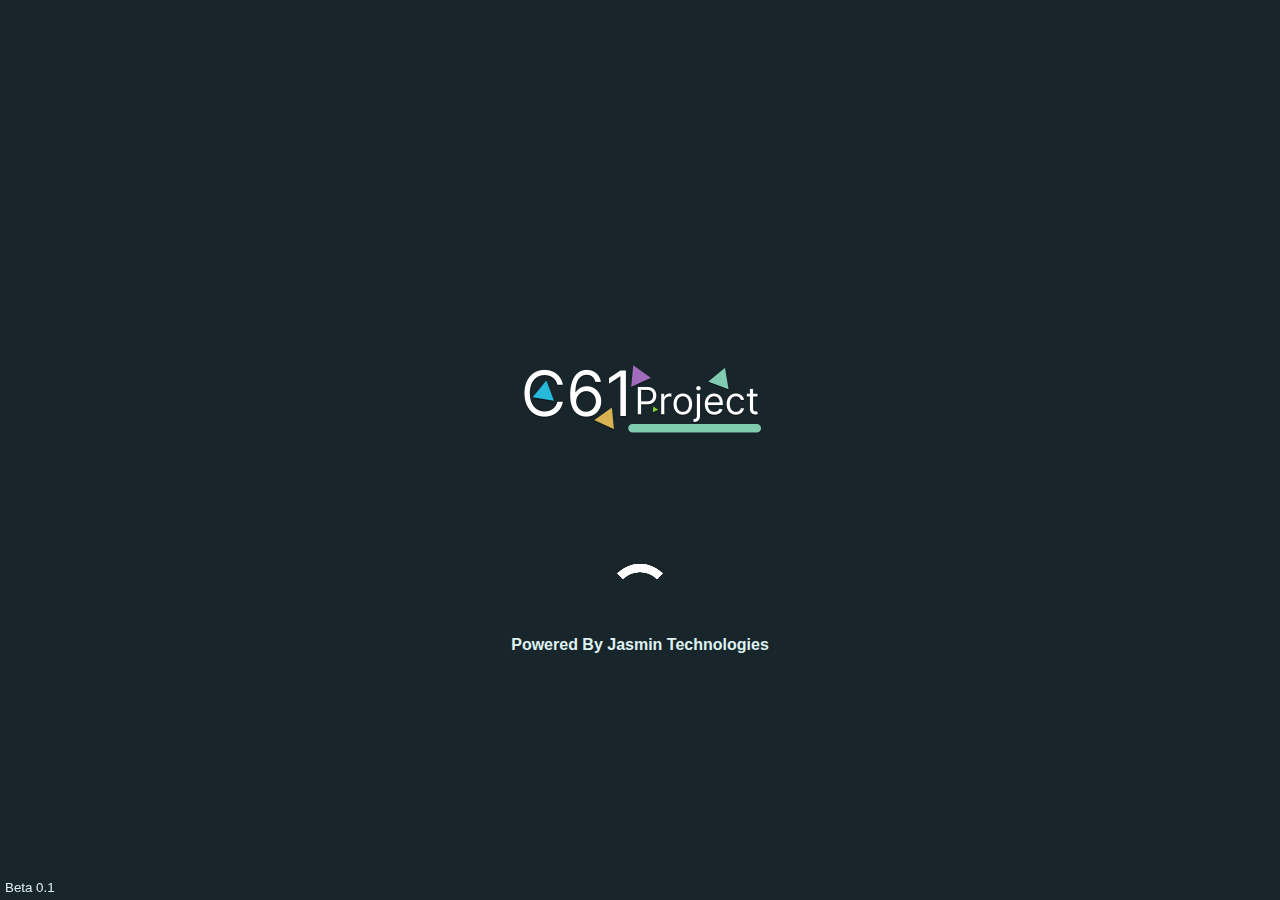
<file: index.html>
<!DOCTYPE html><html lang="en"><head> <meta charset="UTF-8"> <meta http-equiv="X-UA-Compatible" content="IE=edge"> <meta name="viewport" content="width=device-width, initial-scale=1.0"> <title>C61 Project | Home</title> <link rel="stylesheet" href="dumps/main.css"> <link rel="icon" href="dumps/m-icon.ico"></head><body id="body"> <div id="wel_load"> <div> <img src="dumps/iol.png" alt=""> </div> <div class="lds-ring"><div></div><div></div><div></div><div></div></div> <h4>Powered By Jasmin Technologies</h4> <p id="wel_ver"><sub>Beta 0.1</sub></p> </div> <div id="wel_new"> <header id=""> <h2 id="title"></h2> <div id="lang_sel"> <button value="en" class="btn" id="lang_en">English</button> <button value="dr" class="btn" id="lang_dr">دری</button> </div> </header> <div id="wel_mid"> <p id="pra"></p> <img src="dumps/pic2.png" alt=""> </div> <div id="list"> <div> <h3 id="opt_t1"></h3> <p id="opt1"></p> <img src="dumps/free.png"> </div> <div> <h3 id="opt_t2"></h3> <p id="opt2"></p> <img src="dumps/online.png"> </div> <div> <h3 id="opt_t3"></h3> <p id="opt3"></p> <img src="dumps/prac.png"> </div> <div> <h3 id="opt_t4"></h3> <p id="opt4"></p> <img src="dumps/flex.png"> </div> <div> <h3 id="opt_t5"></h3> <p id="opt5"></p> <img src="dumps/easy.png"> </div> </div> <div id="home_btns"> <button class="btn" id="btn1"></button> <button class="btn" id="btn4"></button> </div> <div id="home_footer"> <a href="https://www.facebook.com/c61.project"> <img src="dumps/face.png" alt=""> <h3>Facebook</h3> </a> <a href="https://www.youtube.com/channel/UCurQkphdWdn0TgsQsRfxhSA"> <img src="dumps/youtube.png" alt=""> <h3>Youtube</h3> </a> <a href="https://wa.me/message/USFNAUEVSFRRM1?src=qr"> <img src="dumps/what.png" alt=""> <h3>WhatsApp</h3> </a> </div> </div> <script src="dumps/jquery.js"></script> <script src="dumps/main.js"></script></body></html>
</file>
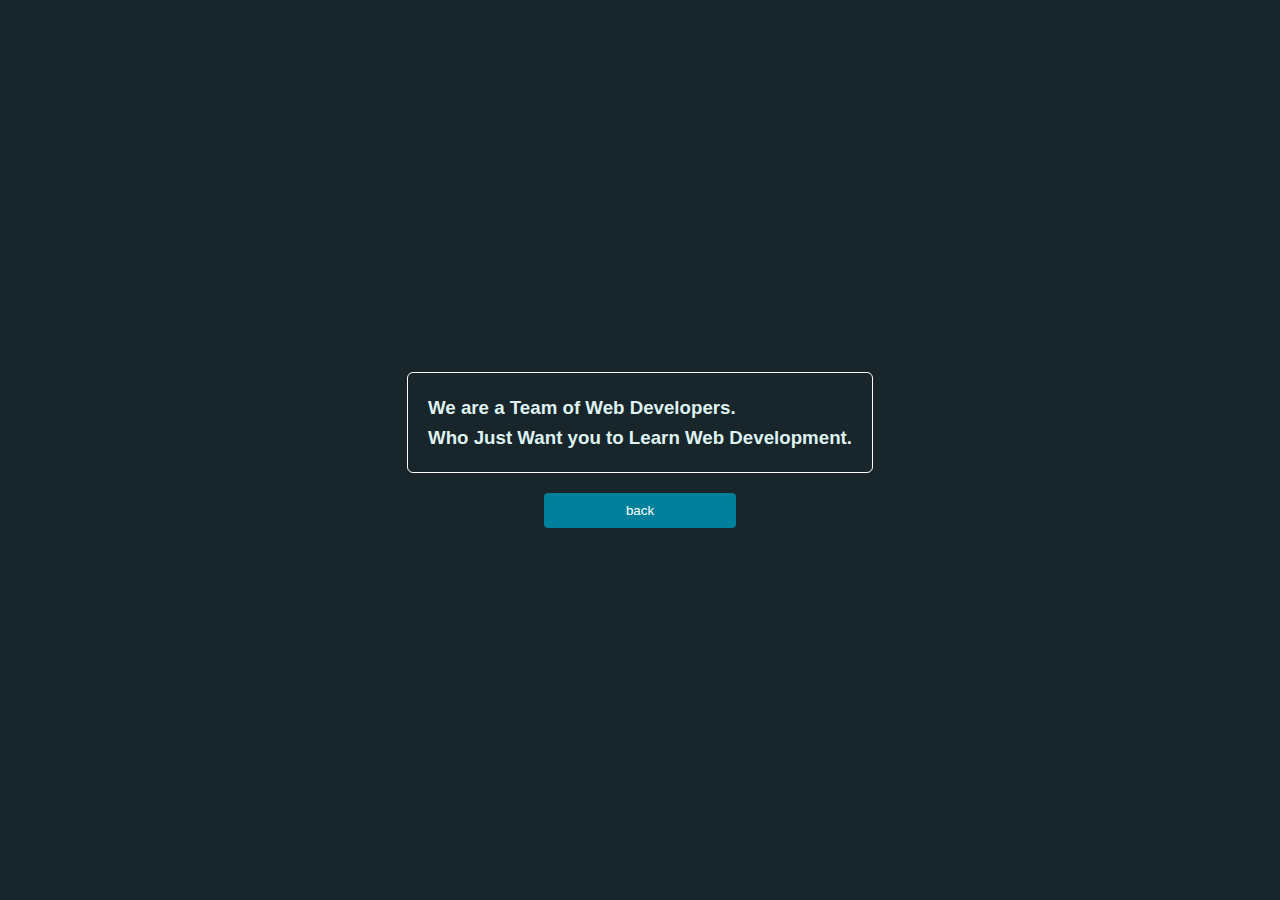
<file: dumps/abo.html>
<!DOCTYPE html><html lang="en"><head> <meta charset="UTF-8"> <meta http-equiv="X-UA-Compatible" content="IE=edge"> <meta name="viewport" content="width=device-width, initial-scale=1.0"> <title>C61 Project | Apply</title> <link rel="stylesheet" href="main.css"></head><body id="body"> <div id="abo_all"> <div> <h3 id="abo_pra"></h3> </div> <button class="btn" id="btn5">Back</button> </div> <script src="jquery.js"></script> <script src="main.js"></script></body></html>
</file>
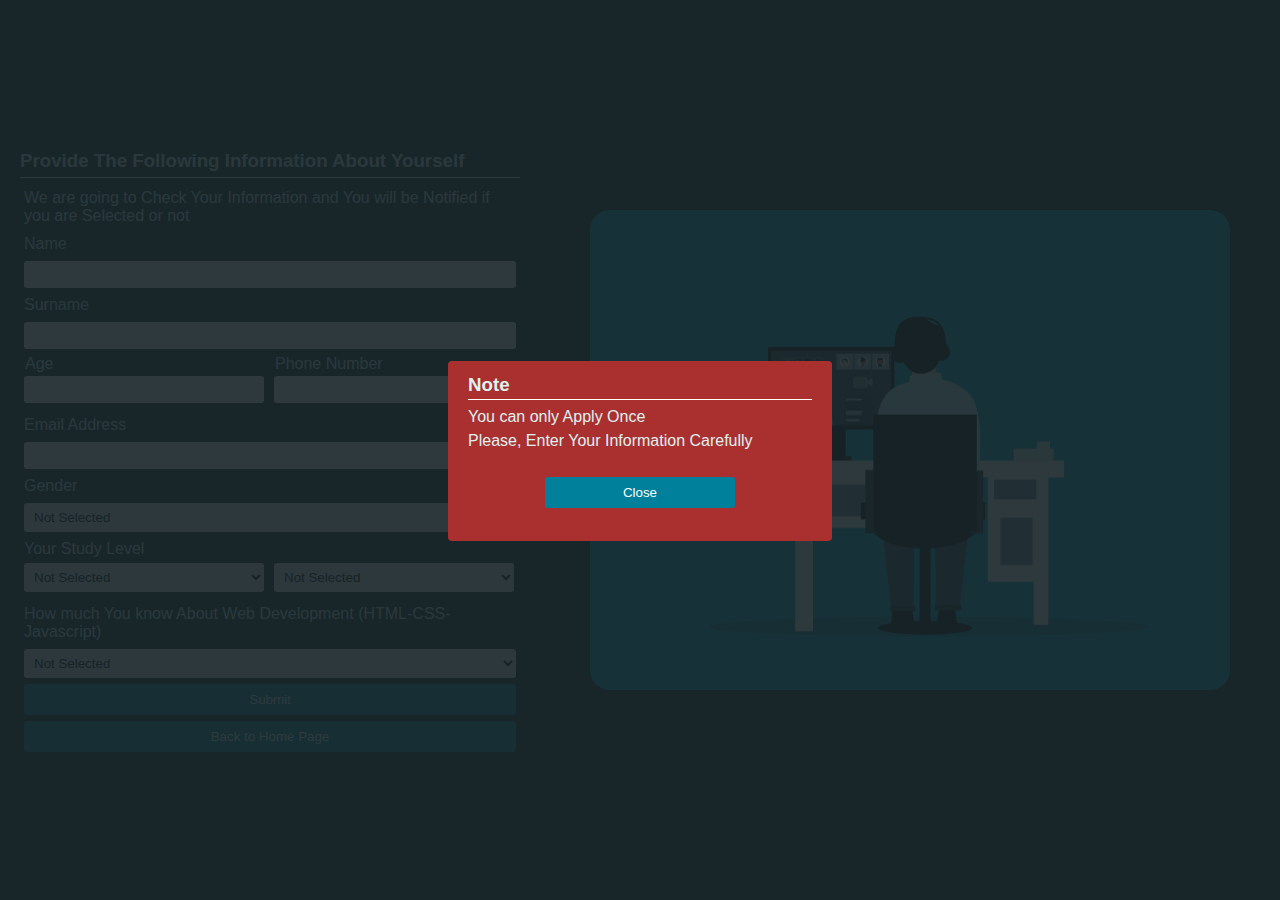
<file: dumps/apply.html>
<!DOCTYPE html><html lang="en"><head> <meta charset="UTF-8"> <meta http-equiv="X-UA-Compatible" content="IE=edge"> <meta name="viewport" content="width=device-width, initial-scale=1.0"> <title>C61 Project | Apply </title> <link rel="icon" href="m-icon.ico"> <link rel="stylesheet" href="main.css"></head><body id="body"> <div id="app_state"> <h2 id="ap_tx1"></h2> <h3 id="ap_tx2"></h3> <button class="btn" id="btn6" ></button> </div> <div id="app_warn"> <div> <h3 id="ap_tx3"></h3> <p id="ap_tx4"></p> <button class="btn" id="ap_btn" >Close</button> </div> </div> <div id="app_mes"> <h3 id="ap_tx5"></h3> <p id="ap_tx6"></p> <div dir="ltr"> <img src="what.png" alt=""> <h3>+93 764988048</h3> </div> <button class="btn" id="btn7" ></button> </div> <div id="app_form"> <form autocomplete="off" id="ap_form" action="" method="POST"> <h3 id="aply_t"></h3> <p id="aply_pra"></p> <p id="in1"> </p> <input type="text" name="entry.1343978950" > <p id="in2"> </p> <input type="text" name="entry.1718122697"> <div id="inline2_input"> <div> <p id="in3"></p> <input type="text" name="entry.84185597"> </div> <div> <p id="in5"></p> <input type="text" name="entry.1728255822"> </div> </div> <p id="in4"> </p> <input type="email" name="entry.910488895"> <p id="in6"> </p> <select name="entry.990589763" > <option value="" id="in6_0"></option> <option value="Male" id="in6_1"></option> <option value="Female" id="in6_2"></option> <option value="Non-bi" id="in6_3"></option> </select> <p id="in7"> </p> <div id="inline2_input"> <div> <select name="entry.1596758786" id=""> <option value="" id="in7_0"></option> <option value="Uni" id="in7_1"></option> <option value="H-Sch" id="in7_2"></option> <option value="M-Sch" id="in7_3"></option> <option value="none" id="in7_4"></option> </select> </div> <div> <select name="entry.1584697426" id=""> <option value="" id="in7_5"></option> <option value="Grad" id="in7_6"></option> <option value="Stu" id="in7_7"></option> <option value="Drop" id="in7_8"></option> <option value="Not-A" id="in7_9"></option> </select> </div> </div> <p id="in8"></p> <select name="entry.1342619261" id=""> <option value="" id="in8_0"></option> <option value="a-bit" id="in8_1"></option> <option value="basics" id="in8_2"></option> <option value="G-Under" id="in8_3"></option> <option value="nothing" id="in8_4"></option> </select> <button class="btn" type="button" id="btn2"></button> <button class="btn" type="button" id="btn3"></button> </form> <img src="./pic1.png" ></div> <script src="jquery.js"></script> <script src="jquery.validate.js"></script> <script src="main.js"></script> <script>const state=localStorage.getItem("sub_st"),mes_st=sessionStorage.getItem("mes_st");"done"===state?$("#app_form").remove():$("#app_state").remove(),"done"===mes_st&&$("#app_warn").remove(),$("#ap_btn").click(e=>{$("#app_warn").remove(),sessionStorage.setItem("mes_st","done")});var cc=$("#ap_form").validate({rules:{"entry.1343978950":{required:!0,minlength:3},"entry.1718122697":{required:!0},"entry.84185597":{required:!0,digits:!0,maxlength:2},"entry.910488895":{required:!0,email:!0},"entry.1728255822":{required:!0,digits:!0,maxlength:10,minlength:10},"entry.990589763":{required:!0},"entry.1596758786":{required:!0},"entry.1584697426":{required:!0},"entry.1342619261":{required:!0}},messages:{"entry.1343978950":{required:val_na.va_1,minlength:val_na.va_2},"entry.1718122697":{required:val_na.va_re,minlength:val_na.va_4},"entry.84185597":{required:val_na.va_re,maxlength:val_na.va_6,digits:val_na.va_7},"entry.910488895":{required:val_na.va_re,email:val_na.va_9},"entry.1728255822":{required:val_na.va_re,maxlength:val_na.va_12,minlength:val_na.va_11},"entry.990589763":{required:val_na.va_14},"entry.1596758786":{required:val_na.va_re},"entry.1584697426":{required:val_na.va_re},"entry.1342619261":{required:val_na.va_re}}});$("#btn2").click(e=>{/Android|webOS|iPhone|iPad|iPod|BlackBerry|IEMobile|Opera Mini/i.test(navigator.userAgent)&&$("#app_form").css("margin-top","200px"),cc.form(),cc.errorList.length<=0&&($.ajax({type:"POST",url:"https://docs.google.com/forms/u/0/d/e/1FAIpQLSeciKSCsST6qjJUtJHusVLjncM6mTkeNFcmMhXaqY9Oe9MKcw/formResponse",data:$("#ap_form").serialize()}),localStorage.setItem("sub_st","done"),$("#app_form").remove(),$("#app_mes").css("display","Flex"))}); </script></body></html>
</file>
<file: dumps/main.css>
#wel_load,body{width:100%;background-color:#18252a}*,.lds-ring div{box-sizing:border-box}#wel_new,#wel_new>h1{margin-bottom:10px}#lang_sel,#list,#wel_load,header{display:flex}#home_btns,#home_footer{margin:5px 10px;height:auto}#app_form,body{min-width:375px}#abo_all,#wel_mid>p{line-height:1.6}#app_warn,#wel_load,#wel_ver{position:fixed}#app_mes,#wel_new{display:none;height:100%}#abo_all,#app_form,#app_mes,#app_state,#app_warn,#wel_load,#wel_new{height:100%}@font-face{font-family:font_me;src:url(font1.ttf)}body{height:100vh}*{padding:0;margin:0;font-family:Arial,Helvetica,sans-serif;color:#def2f1}p{font-weight:400}button,input,select{border:none;color:#def2f1}#inline2_input option,input{color:#000}#lang_sel,.btn,.error{color:#fff}#wel_load{flex-direction:column;justify-content:center;align-items:center;z-index:5;top:0}#wel_load>div>img{width:300px;height:300px}#wel_load>div{display:flex;flex-direction:column;align-items:center}#home_btns,header{justify-content:space-between}#wel_load>div>p{padding-left:6px}#wel_ver{bottom:5px;left:5px}.lds-ring{display:inline-block;position:relative;width:80px;height:80px;margin-top:10px}.lds-ring div{display:block;position:absolute;width:64px;height:64px;margin:8px;border:8px solid #fff;border-radius:50%;animation:1.2s cubic-bezier(.5,0,.5,1) infinite lds-ring;border-color:#fff transparent transparent}#app_form form>h3,#app_mes>h3,#app_warn div>h3{border-bottom:1px solid #fff}.lds-ring div:first-child{animation-delay:-.45s}.lds-ring div:nth-child(2){animation-delay:-.3s}.lds-ring div:nth-child(3){animation-delay:-.15s}@keyframes lds-ring{0%{transform:rotate(0)}100%{transform:rotate(360deg)}}@keyframes fadein{0%{opacity:0;margin-top:90%}100%{opacity:1}}#wel_new{animation:3s fadein;line-height:1.3}header{align-items:center;background:#10a1b7;padding:0 7px}#app_form form,#list{flex-direction:column}#lang_sel{border:none;border-radius:3px;background:0 0;padding:4px;column-gap:12px}#home_btns>button:first-child,#list,#wel_mid{padding:10px}#lang_sel>button{color:#fff;padding:4px;border-radius:4px;width:70%}#wel_mid{margin:10px 4px}#wel_mid>img{height:auto;width:100%;max-height:80%;border-radius:6px;margin:auto;padding:20px;filter:brightness(90%) invert(0)}.btn{border:none;background-color:#00809a;cursor:pointer}#list{margin:10px;border:1px solid #fff;border-radius:8px;justify-content:center;max-height:600px}#list>div{display:grid;grid-template:1fr 1fr/3fr 1fr;align-items:center}#list>div>img{width:50px;height:50px;filter:brightness(0) invert(1);margin:auto;grid-row:1/2 span;grid-column:2}#home_btns{display:flex;column-gap:6px}#home_btns>button{width:100%;grid-row:3;font-size:20px;border-radius:3px}#home_btns>button:nth-child(2){background-color:#0f6172;padding:4px}#home_footer{display:flex;justify-content:space-between;align-items:center;border-radius:5px;background-color:#0f6172}#home_footer>a{display:flex;height:40px;font-size:14px;align-items:center;cursor:pointer;text-decoration:none}#home_footer>a>img{height:80%;width:auto}#app_form{width:100%;display:flex;justify-content:space-around;align-items:center}#app_form>img{height:auto;width:50%;border-radius:20px;margin:50px}#app_warn,#inline2_input div{width:100%}#app_form form{height:90%;display:flex;padding:10px 20px;justify-content:center;margin-left:auto;max-width:700px;min-width:400px}#app_form form>h3{padding:5px 0;margin-bottom:6px}#app_form>form>input{padding:6px;margin:3px 4px;border-radius:3px}#inline2_input>div>input,#inline2_input>div>select{width:96%;margin:0 4px 8px;color:#000;border-radius:3px}#inline2_input{display:flex;width:100%}#inline2_input>div>p{padding:3px 1px}#inline2_input>div>input{padding:6px}#inline2_input>div>select{padding:6px}#inline2_input p{margin:0 4px;border-radius:3px}#app_form form>select,#app_form option{padding:6px;margin:3px 4px;border-radius:3px;color:#000}#app_form>form>p{margin:5px 4px;border-radius:3px}#app_form form>button{margin:3px 4px;border-radius:3px;padding:8px}#abo_all{display:flex;flex-direction:column;justify-content:center;align-items:center}#abo_all>div{border:1px solid #fff;padding:20px;border-radius:6px}#abo_all>button{padding:10px;border-radius:4px;margin-top:20px}.error{padding:3px 5px;background:#9c3434;margin:2px 4px;border-radius:4px}#app_warn{display:flex;align-items:center;justify-content:center;z-index:6;top:1px;background-color:#18252ae8}#app_state,#app_warn>div{flex-direction:column;display:flex}#app_warn div>h3{margin-bottom:5px}#app_warn>div{background-color:#aa3030;padding:10px 20px;border-radius:4px;height:20%;line-height:1.5}#app_warn div>button{padding:8px;border-radius:3px;width:55%;margin:auto}#app_state{justify-content:center;align-items:center;line-height:1.4}#app_mes>button,#app_state>button{padding:8px;border-radius:3px;margin:10px;width:15%}#app_mes{flex-direction:column;justify-content:center;align-items:center;line-height:1.8}#app_mes>div{display:flex;align-items:center}@media only screen and (max-width:700px){#wel_new{display:flex;flex-direction:column;height:100%}header{height:130%;padding:3px}#lang_sel{width:35%}#home_btns{display:flex;flex-direction:column;row-gap:6px}#home_footer{max-height:80%;padding:10px}#app_form>img{display:none}#abo_all>button{width:30%}#app_warn>div{width:80%}}@media only screen and (min-width:870px){#home_btns,#home_footer{grid-row:3;max-height:80%}#wel_new{grid-template:9% 80% 11%/1fr 1fr;display:grid;height:100%}header{grid-column:1/2 span;grid-row:1;max-height:65%}#lang_sel{width:10%}#list{grid-column:2;grid-row:2;margin-bottom:20px}#list>div{margin-top:auto;margin-bottom:auto;max-height:400px;margin-left:1%}#home_footer{grid-column:2;padding:20px}#app_warn>div{width:30%}#abo_all>button{width:15%}}
</file>
